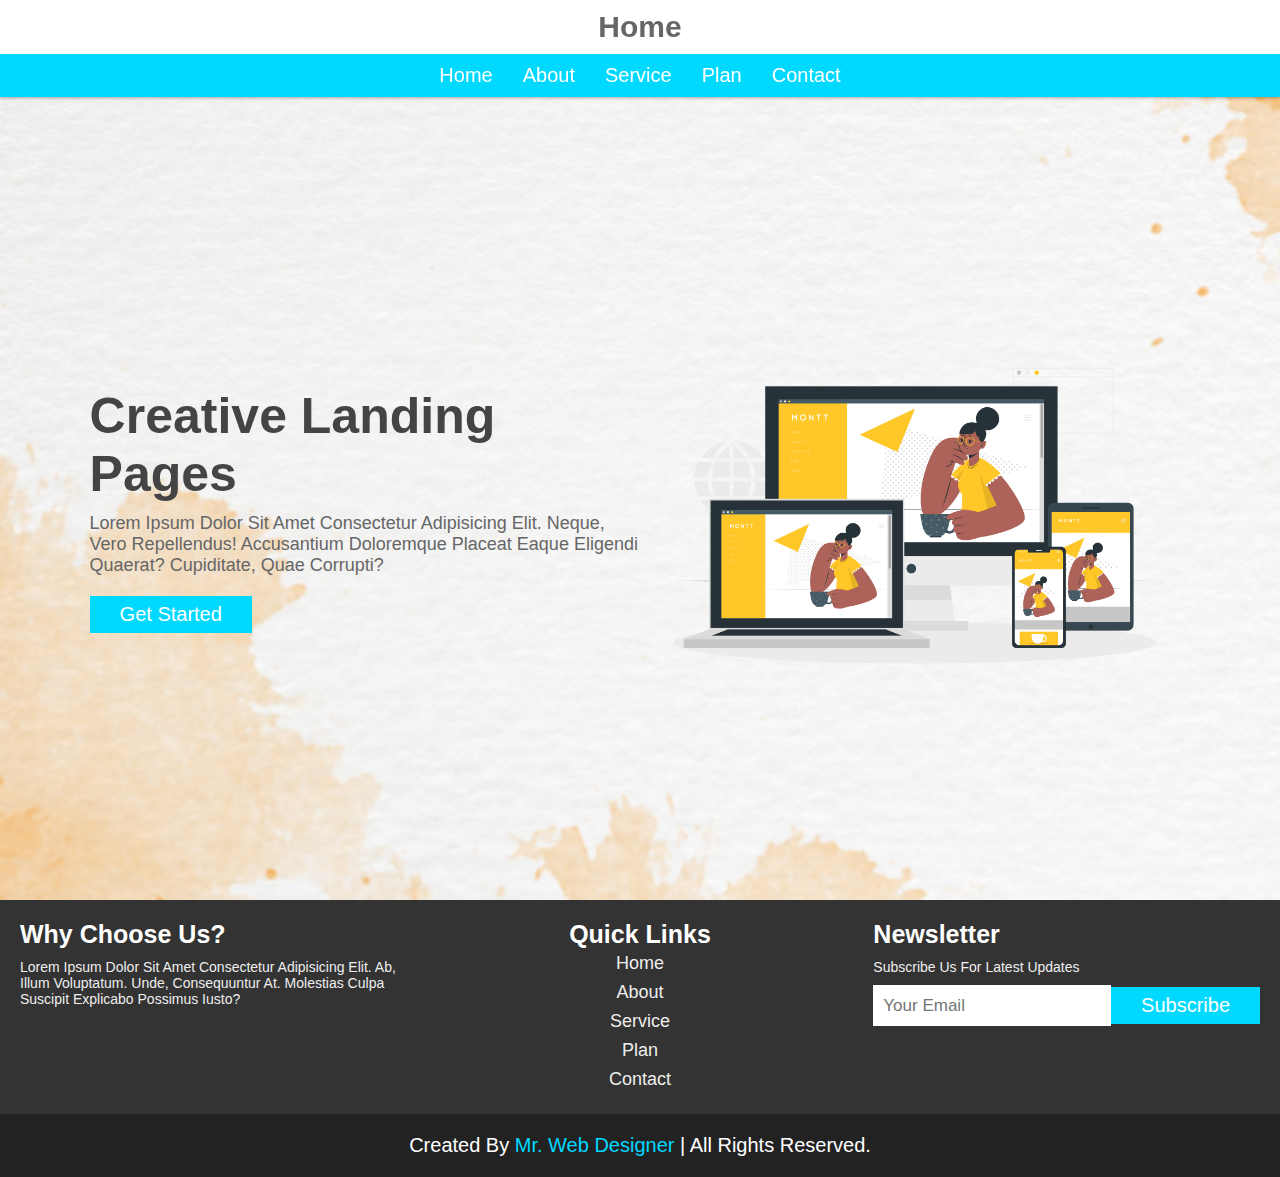
<file: index.html>
<!DOCTYPE html>
<html lang="en">
<head>
    <meta charset="UTF-8">
    <meta name="viewport" content="width=device-width, initial-scale=1.0">
    <title>home</title>

    <!-- font awesome cdn link  -->
    <link rel="stylesheet" href="https://cdnjs.cloudflare.com/ajax/libs/font-awesome/5.15.2/css/all.min.css">

    <!-- custom css file link  -->
    <link rel="stylesheet" href="style.css">
   
</head>
<body>
    
<!-- header section starts  -->

<header>

    <h1 class="heading">home</h1>

    <div id="menu" class="fas fa-bars"></div>

    <nav class="navbar">
        <ul>
            <li><a href="index.html">home</a></li>
            <li><a href="about.html">about</a></li>
            <li><a href="service.html">service</a></li>
            <li><a href="plan.html">plan</a></li>
            <li><a href="contact.html">contact</a></li>
        </ul>
    </nav>

</header>

<!-- header section ends -->

<!-- home section starts   -->

<section class="home">

    <div class="content">
        <h1>creative landing pages</h1>
        <p>Lorem ipsum dolor sit amet consectetur adipisicing elit. Neque, vero repellendus! Accusantium doloremque placeat eaque eligendi quaerat? Cupiditate, quae corrupti?</p>
        <a href="#"><button class="btn">get started</button></a>
    </div>

    <div class="image">
        <img src="./image/Web devices-cuate.png" alt="">
    </div>

</section>

<!-- home section ends -->

<!-- footer section starts  -->

<div class="footer">

    <div class="box-container">

        <div class="box">
            <h3>why choose us?</h3>
            <p>Lorem ipsum dolor sit amet consectetur adipisicing elit. Ab, illum voluptatum. Unde, consequuntur at. Molestias culpa suscipit explicabo possimus iusto?</p>
        </div>

        <div class="box">
            <h3>quick links</h3>
            <a href="index.html">home</a>
            <a href="about.html">about</a>
            <a href="service.html">service</a>
            <a href="plan.html">plan</a>
            <a href="contact.html">contact</a>
        </div>

        <div class="box">
            <h3>newsletter</h3>
            <p>subscribe us for latest updates</p>
            <form action="">
                <input type="email" placeholder="your email">
                <input type="submit" class="btn" value="subscribe">
            </form>
        </div>

    </div>

    <h1 class="credit"> created by <a href="#">mr. web designer</a> | all rights reserved. </h1>

</div>

<!-- footer section ends -->
</body>
</html>
</file>
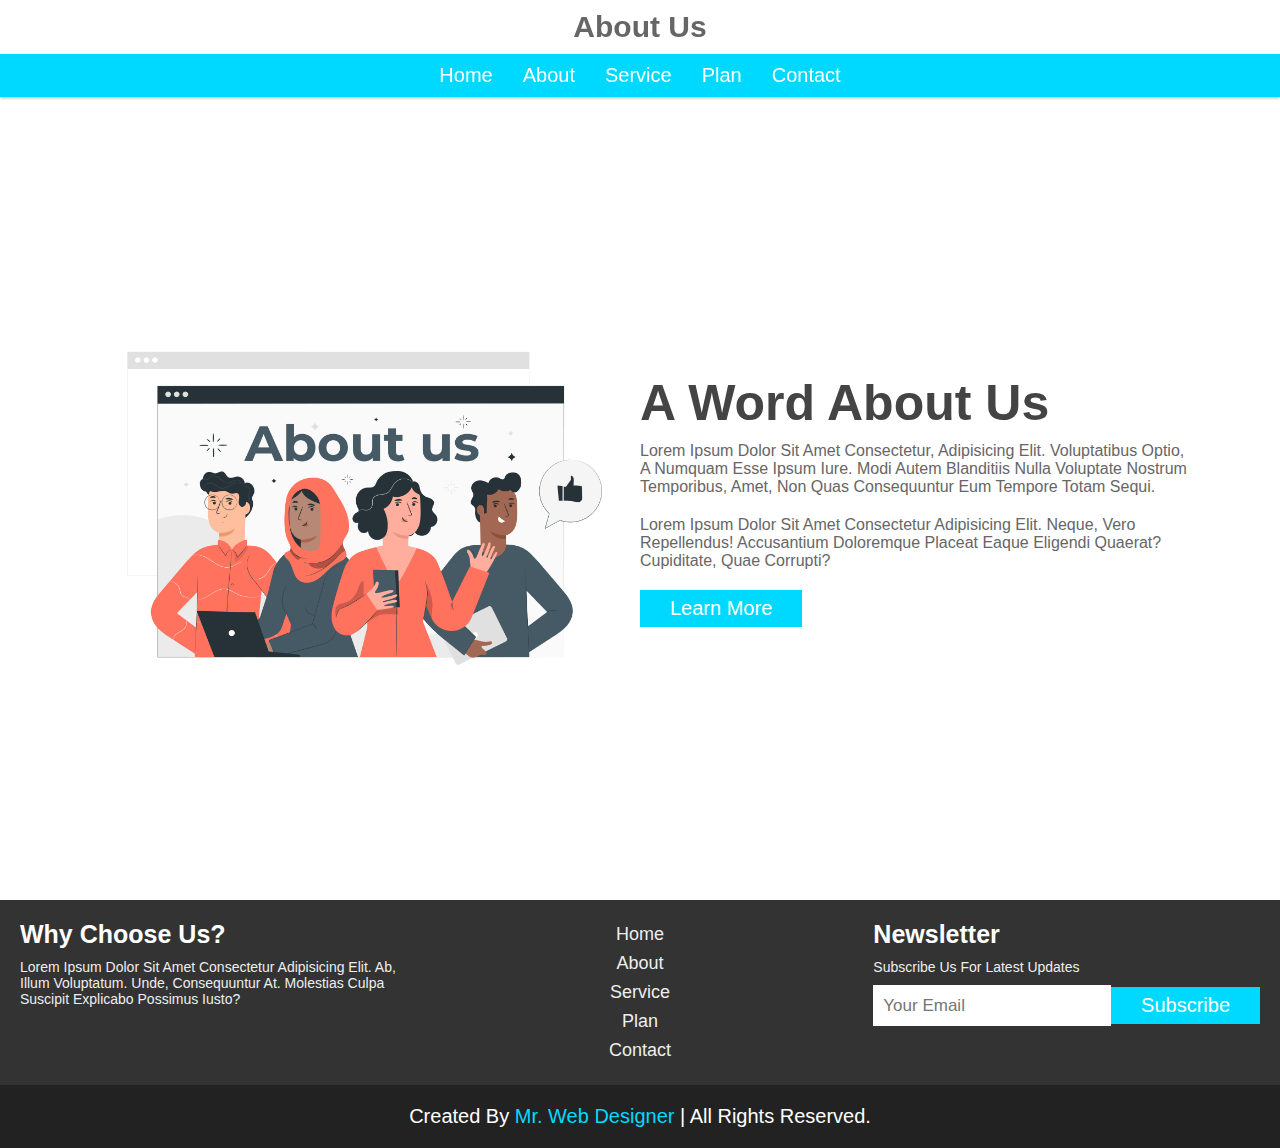
<file: about.html>
<!DOCTYPE html>
<html lang="en">
<head>
    <meta charset="UTF-8">
    <meta name="viewport" content="width=device-width, initial-scale=1.0">
    <title>about</title>

    <!-- font awesome cdn link  -->
    <link rel="stylesheet" href="https://cdnjs.cloudflare.com/ajax/libs/font-awesome/5.15.2/css/all.min.css">

    <!-- custom css file link  -->
    <link rel="stylesheet" href="style.css">

</head>
<body>
    
<!-- header section starts  -->

<header>

    <h1 class="heading">about us</h1>

    <div id="menu" class="fas fa-bars"></div>

    <nav class="navbar">
        <ul>
            <li><a href="index.html">home</a></li>
            <li><a href="about.html">about</a></li>
            <li><a href="service.html">service</a></li>
            <li><a href="plan.html">plan</a></li>
            <li><a href="contact.html">contact</a></li>
        </ul>
    </nav>

</header>

<!-- header section ends -->

<!-- about section start  -->

<section class="about">

    <div class="image">
        <img src="./image/About us page-pana.png" alt="">
    </div>

    <div class="content">
        <h1>a word about us</h1>
        <p>Lorem ipsum dolor sit amet consectetur, adipisicing elit. Voluptatibus optio, a numquam esse ipsum iure. Modi autem blanditiis nulla voluptate nostrum temporibus, amet, non quas consequuntur eum tempore totam sequi.</p>
        <p>Lorem ipsum dolor sit amet consectetur adipisicing elit. Neque, vero repellendus! Accusantium doloremque placeat eaque eligendi quaerat? Cupiditate, quae corrupti?</p>
        <a href="#"><button class="btn">learn more</button></a>
    </div>

</section>

<!-- about section ends -->


<div class="footer">

    <div class="box-container">

        <div class="box">
            <h3>why choose us?</h3>
            <p>Lorem ipsum dolor sit amet consectetur adipisicing elit. Ab, illum voluptatum. Unde, consequuntur at. Molestias culpa suscipit explicabo possimus iusto?</p>
        </div>

        <div class="box">
            <a href="index.html">home</a>
            <a href="about.html">about</a>
            <a href="service.html">service</a>
            <a href="plan.html">plan</a>
            <a href="contact.html">contact</a>
        </div>

        <div class="box">
            <h3>newsletter</h3>
            <p>subscribe us for latest updates</p>
            <form action="">
                <input type="email" placeholder="your email">
                <input type="submit" class="btn" value="subscribe">
            </form>
        </div>

    </div>

    <h1 class="credit"> created by <a href="#">mr. web designer</a> | all rights reserved. </h1>

</div>












</body>
</html>
</file>
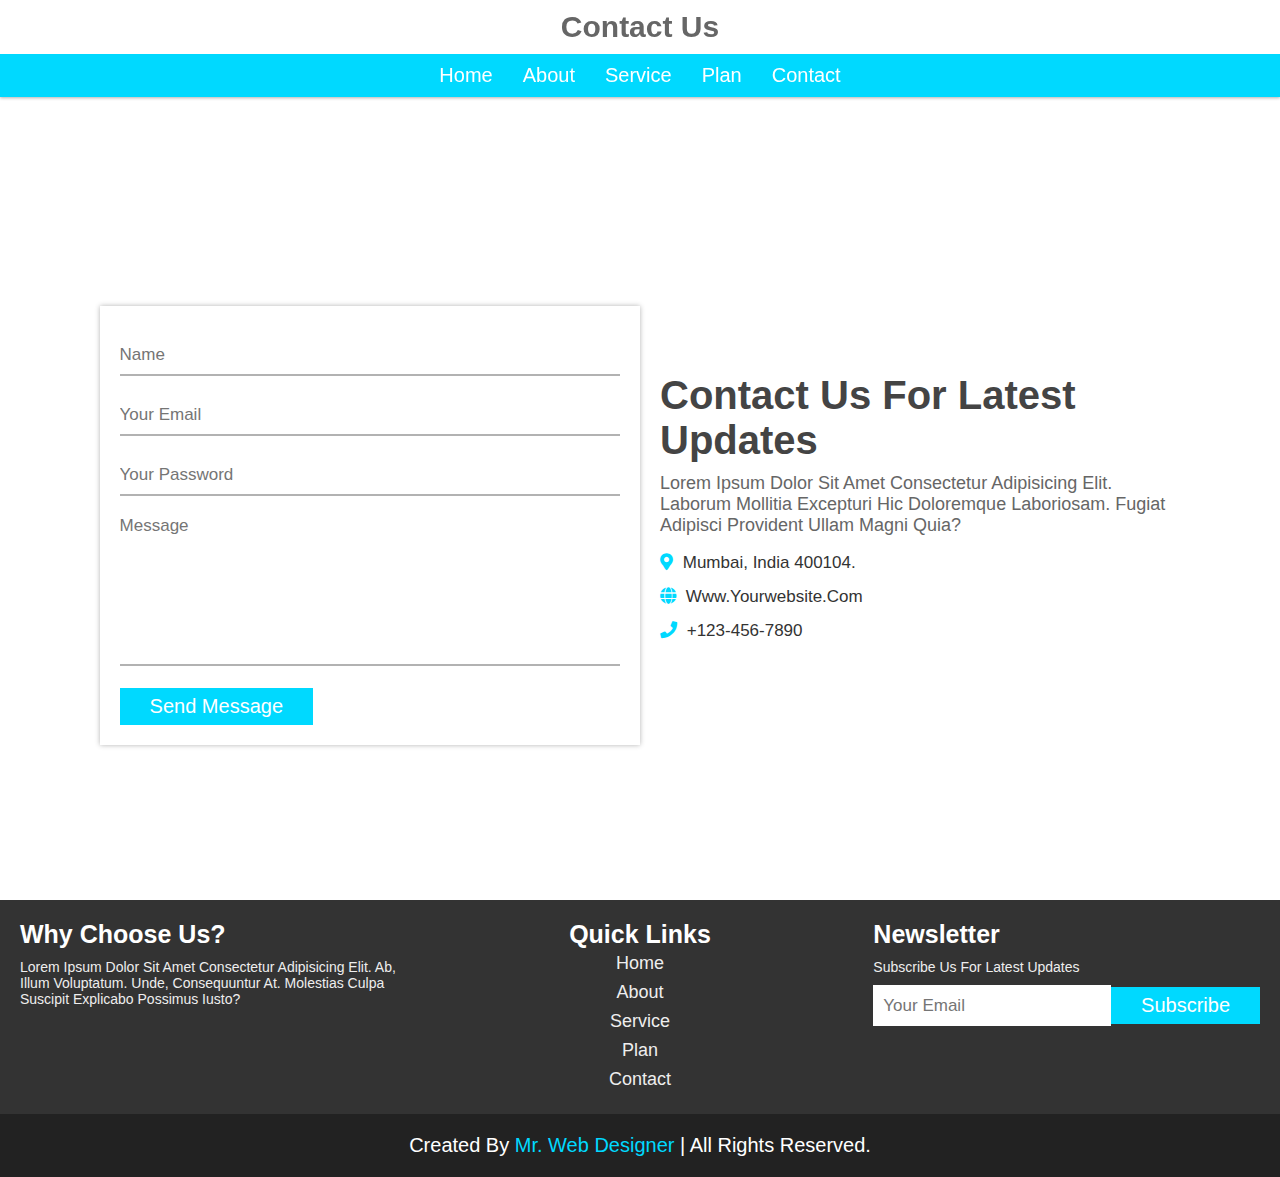
<file: contact.html>
<!DOCTYPE html>
<html lang="en">
<head>
    <meta charset="UTF-8">
    <meta name="viewport" content="width=device-width, initial-scale=1.0">
    <title>contact</title>

    <!-- font awesome cdn link  -->
    <link rel="stylesheet" href="https://cdnjs.cloudflare.com/ajax/libs/font-awesome/5.15.2/css/all.min.css">

    <!-- custom css file link  -->
    <link rel="stylesheet" href="style.css">

</head>
<body>
    
<!-- header section starts  -->

<header>

    <h1 class="heading">contact us</h1>

    <div id="menu" class="fas fa-bars"></div>

    <nav class="navbar">
        <ul>
            <li><a href="index.html">home</a></li>
            <li><a href="about.html">about</a></li>
            <li><a href="service.html">service</a></li>
            <li><a href="plan.html">plan</a></li>
            <li><a href="contact.html">contact</a></li>
        </ul>
    </nav>

</header>

<!-- header section ends -->

<!-- contact section starts  -->

<section class="contact">

    <form action="">

        <input type="text" class="box" placeholder="name">
        <input type="email" class="box" placeholder="your email">
        <input type="password" class="box" placeholder="your password">
        <textarea name="" id="" cols="30" rows="10" class="box message" placeholder="message"></textarea>
    
        <input type="submit" class="btn" value="send message">
    
    </form>
    
    <div class="content">
    
        <h3>contact us for latest updates</h3>
        <p>Lorem ipsum dolor sit amet consectetur adipisicing elit. Laborum mollitia excepturi hic doloremque laboriosam. Fugiat adipisci provident ullam magni quia?</p>
        <div class="icons">
            <i class="fas fa-map-marker-alt"></i> mumbai, india 400104.
        </div>
        <div class="icons">
            <i class="fas fa-globe"></i> www.yourwebsite.com
        </div>
        <div class="icons">
            <i class="fas fa-phone"></i> +123-456-7890
        </div>
    
    </div>

</section>

<!-- contact section ends -->

<div class="footer">

    <div class="box-container">

        <div class="box">
            <h3>why choose us?</h3>
            <p>Lorem ipsum dolor sit amet consectetur adipisicing elit. Ab, illum voluptatum. Unde, consequuntur at. Molestias culpa suscipit explicabo possimus iusto?</p>
        </div>

        <div class="box">
            <h3>quick links</h3>
            <a href="index.html">home</a>
            <a href="about.html">about</a>
            <a href="service.html">service</a>
            <a href="plan.html">plan</a>
            <a href="contact.html">contact</a>
        </div>

        <div class="box">
            <h3>newsletter</h3>
            <p>subscribe us for latest updates</p>
            <form action="">
                <input type="email" placeholder="your email">
                <input type="submit" class="btn" value="subscribe">
            </form>
        </div>

    </div>

    <h1 class="credit"> created by <a href="#">mr. web designer</a> | all rights reserved. </h1>

</div>
















</body>
</html>
</file>
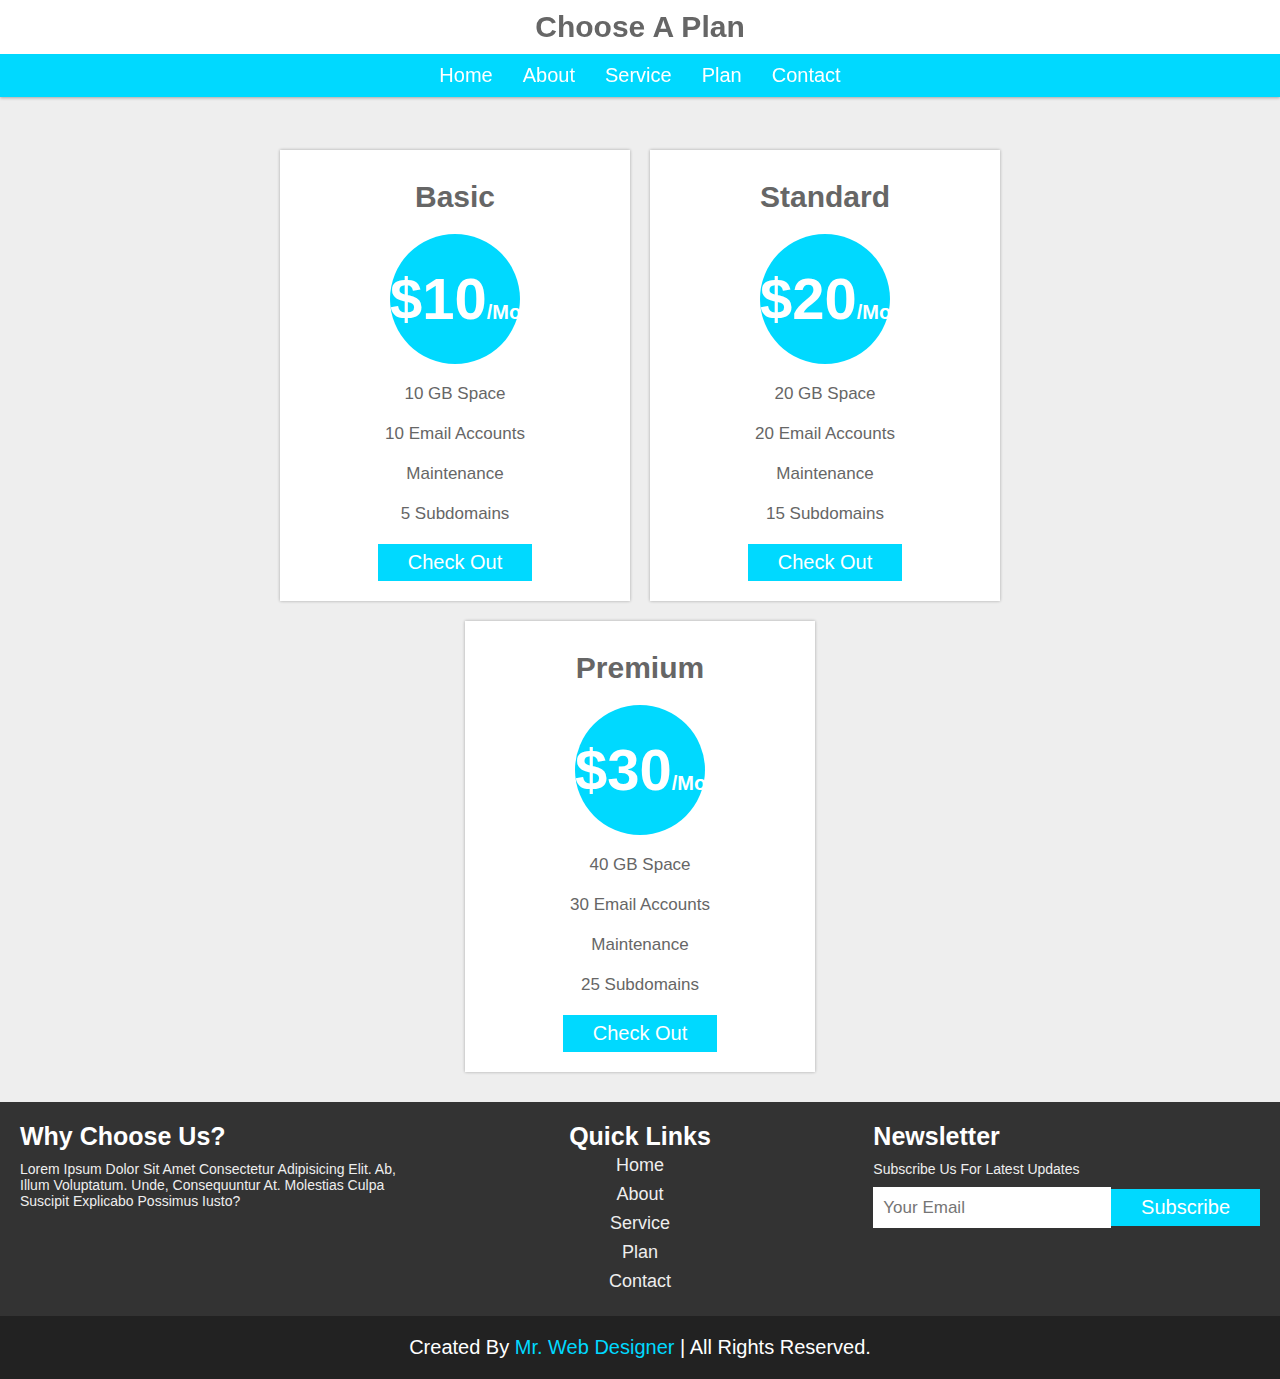
<file: plan.html>
<!DOCTYPE html>
<html lang="en">
<head>
    <meta charset="UTF-8">
    <meta name="viewport" content="width=device-width, initial-scale=1.0">
    <title>plan</title>

    <!-- font awesome cdn link  -->
    <link rel="stylesheet" href="https://cdnjs.cloudflare.com/ajax/libs/font-awesome/5.15.2/css/all.min.css">

    <!-- custom css file link  -->
    <link rel="stylesheet" href="style.css">
</head>
<body>
    
<!-- header section starts  -->

<header>

    <h1 class="heading">choose a plan</h1>

    <div id="menu" class="fas fa-bars"></div>

    <nav class="navbar">
        <ul>
            <li><a href="index.html">home</a></li>
            <li><a href="about.html">about</a></li>
            <li><a href="service.html">service</a></li>
            <li><a href="plan.html">plan</a></li>
            <li><a href="contact.html">contact</a></li>
        </ul>
    </nav>

</header>

<!-- header section ends -->

<!-- plan section starts  -->

<section class="plan">

    <div class="box-container">

        <div class="box">
            <h3 class="title">basic</h3>
            <div class="price">
                <h1>$10<span>/mo</span></h1>
            </div>
            <ul>
                <li>10 GB space</li>
                <li>10 Email Accounts</li>
                <li>Maintenance</li>
                <li>5 Subdomains</li>
            </ul>
            <a href="#"><button class="btn">check out</button></a>
        </div>

        <div class="box">
            <h3 class="title">standard</h3>
            <div class="price">
                <h1>$20<span>/mo</span></h1>
            </div>
            <ul>
                <li>20 GB space</li>
                <li>20 Email Accounts</li>
                <li>Maintenance</li>
                <li>15 Subdomains</li>
            </ul>
            <a href="#"><button class="btn">check out</button></a>
        </div>

        <div class="box">
            <h3 class="title">premium</h3>
            <div class="price">
                <h1>$30<span>/mo</span></h1>
            </div>
            <ul>
                <li>40 GB space</li>
                <li>30 Email Accounts</li>
                <li>Maintenance</li>
                <li>25 Subdomains</li>
            </ul>
            <a href="#"><button class="btn">check out</button></a>
        </div>

    </div>

</section>

<!-- plan section ends -->


<div class="footer">

    <div class="box-container">

        <div class="box">
            <h3>why choose us?</h3>
            <p>Lorem ipsum dolor sit amet consectetur adipisicing elit. Ab, illum voluptatum. Unde, consequuntur at. Molestias culpa suscipit explicabo possimus iusto?</p>
        </div>

        <div class="box">
            <h3>quick links</h3>
            <a href="index.html">home</a>
            <a href="about.html">about</a>
            <a href="service.html">service</a>
            <a href="plan.html">plan</a>
            <a href="contact.html">contact</a>
        </div>

        <div class="box">
            <h3>newsletter</h3>
            <p>subscribe us for latest updates</p>
            <form action="">
                <input type="email" placeholder="your email">
                <input type="submit" class="btn" value="subscribe">
            </form>
        </div>

    </div>

    <h1 class="credit"> created by <a href="#">mr. web designer</a> | all rights reserved. </h1>

</div>















</body>
</html>
</file>
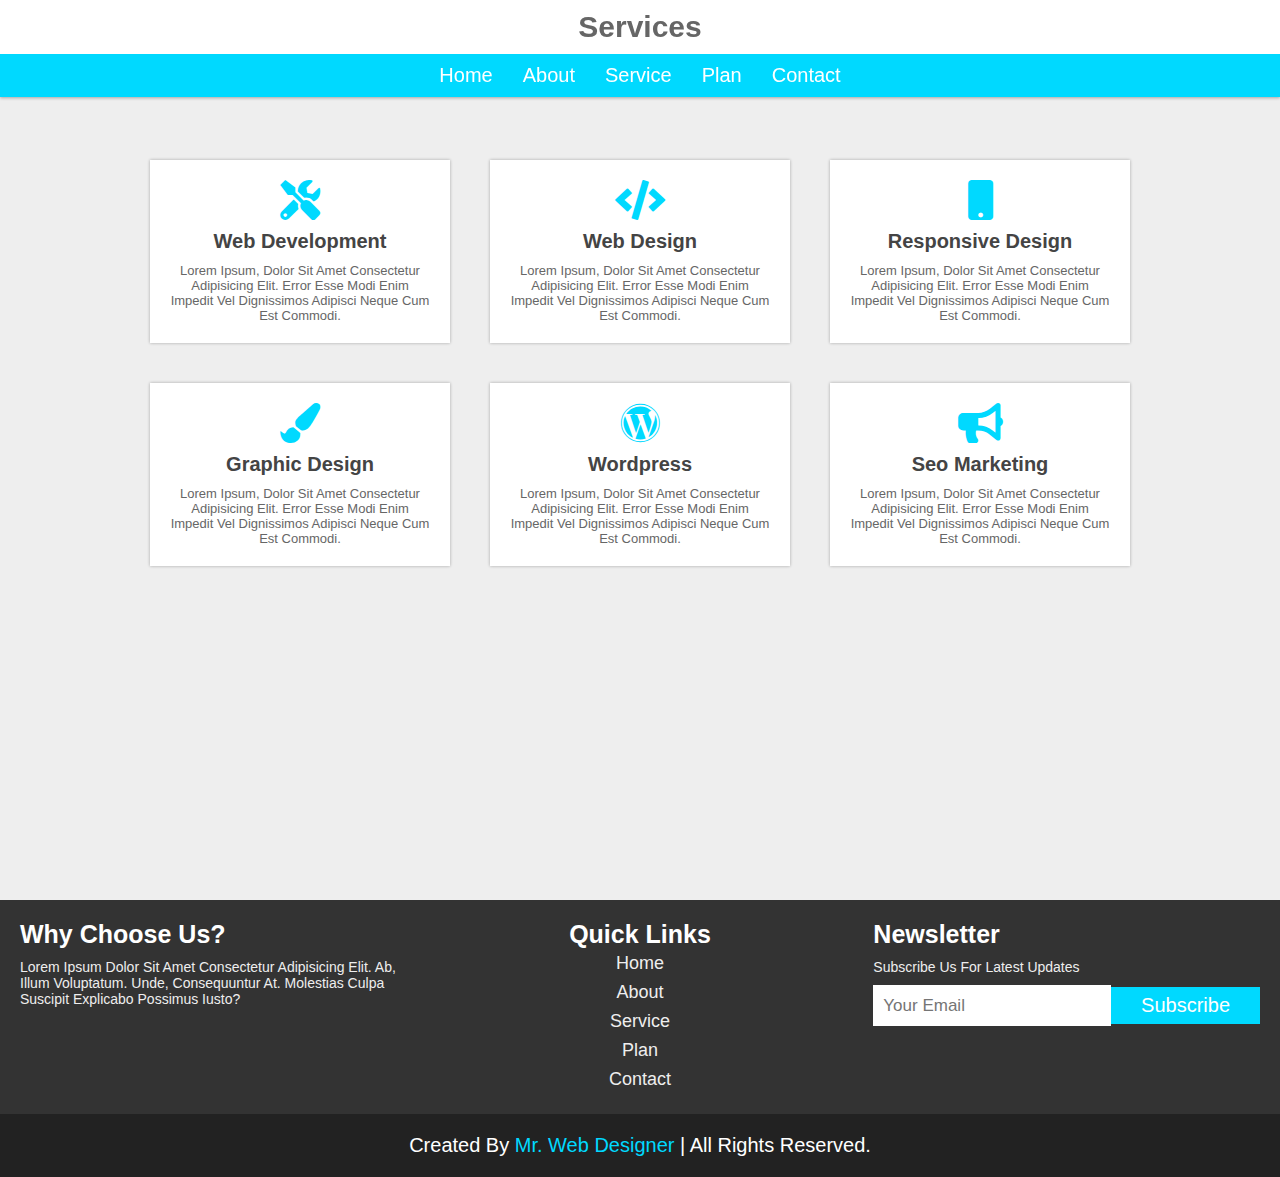
<file: service.html>
<!DOCTYPE html>
<html lang="en">
<head>
    <meta charset="UTF-8">
    <meta name="viewport" content="width=device-width, initial-scale=1.0">
    <title>service</title>

    <!-- font awesome cdn link  -->
    <link rel="stylesheet" href="https://cdnjs.cloudflare.com/ajax/libs/font-awesome/5.15.2/css/all.min.css">

    <!-- custom css file link  -->
    <link rel="stylesheet" href="style.css">

</head>
<body>
    
<!-- header section starts  -->

<header>

    <h1 class="heading">services</h1>

    <div id="menu" class="fas fa-bars"></div>

    <nav class="navbar">
        <ul>
            <li><a href="index.html">home</a></li>
            <li><a href="about.html">about</a></li>
            <li><a href="service.html">service</a></li>
            <li><a href="plan.html">plan</a></li>
            <li><a href="contact.html">contact</a></li>
        </ul>
    </nav>

</header>

<!-- header section ends -->

<!-- service section starts  -->

<section class="service">

    <div class="box-container">

        <div class="box">
            <i class="fas fa-tools"></i>
            <h3>web development</h3>
            <p>Lorem ipsum, dolor sit amet consectetur adipisicing elit. Error esse modi enim impedit vel dignissimos adipisci neque cum est commodi.</p>
        </div>

        <div class="box">
            <i class="fas fa-code"></i>
            <h3>web design</h3>
            <p>Lorem ipsum, dolor sit amet consectetur adipisicing elit. Error esse modi enim impedit vel dignissimos adipisci neque cum est commodi.</p>
        </div>

        <div class="box">
            <i class="fas fa-mobile"></i>
            <h3>responsive design</h3>
            <p>Lorem ipsum, dolor sit amet consectetur adipisicing elit. Error esse modi enim impedit vel dignissimos adipisci neque cum est commodi.</p>
        </div>

        <div class="box">
            <i class="fas fa-paint-brush"></i>
            <h3>graphic design</h3>
            <p>Lorem ipsum, dolor sit amet consectetur adipisicing elit. Error esse modi enim impedit vel dignissimos adipisci neque cum est commodi.</p>
        </div>

        <div class="box">
            <i class="fab fa-wordpress"></i>
            <h3>wordpress</h3>
            <p>Lorem ipsum, dolor sit amet consectetur adipisicing elit. Error esse modi enim impedit vel dignissimos adipisci neque cum est commodi.</p>
        </div>

        <div class="box">
            <i class="fas fa-bullhorn"></i>
            <h3>seo marketing</h3>
            <p>Lorem ipsum, dolor sit amet consectetur adipisicing elit. Error esse modi enim impedit vel dignissimos adipisci neque cum est commodi.</p>
        </div>

    </div>

</section>

<!-- service section ends -->


<div class="footer">

    <div class="box-container">

        <div class="box">
            <h3>why choose us?</h3>
            <p>Lorem ipsum dolor sit amet consectetur adipisicing elit. Ab, illum voluptatum. Unde, consequuntur at. Molestias culpa suscipit explicabo possimus iusto?</p>
        </div>

        <div class="box">
            <h3>quick links</h3>
            <a href="index.html">home</a>
            <a href="about.html">about</a>
            <a href="service.html">service</a>
            <a href="plan.html">plan</a>
            <a href="contact.html">contact</a>
        </div>

        <div class="box">
            <h3>newsletter</h3>
            <p>subscribe us for latest updates</p>
            <form action="">
                <input type="email" placeholder="your email">
                <input type="submit" class="btn" value="subscribe">
            </form>
        </div>

    </div>

    <h1 class="credit"> created by <a href="#">mr. web designer</a> | all rights reserved. </h1>

</div>






</body>
</html>
</file>
<file: style.css>
@import url('https://fonts.googleapis.com/css2?family=Poppins:wght@500&display=swap');

:root{
    --orange:#00d9ff;
}

*{
    font-family: 'Open Sans', sans-serif;
    margin:0; padding:0;
    box-sizing: border-box;
    text-decoration: none;
    outline:none;
    border:none;
    text-transform: capitalize;
    transition: all .2s linear;
}

*::selection{
    background:var(--orange);
    color:#fff;
}

html{
    font-size: 62.5%;
    overflow-x: hidden;
}

section{
    padding:0 7%;
    padding-top: 12rem;
}

.btn{
    font-size: 2rem;
    padding:.7rem 3rem;
    background:var(--orange);
    color:#fff;
    margin-top: 1rem;
    cursor: pointer;
}

.btn:hover{
    background:#333;
}

header{
    position: fixed;
    top:0; left: 0;
    z-index: 1000;
    background:#fff;
    box-shadow: 0 .1rem .3rem rgba(0,0,0,.3);
    width:100%;
}

header .heading{
    font-size: 3rem;
    color:#666;
    padding:1rem;
    text-align: center;
}

header #menu{
    font-size: 3rem;
    color:#666;
    cursor: pointer;
    margin:1rem;
    display: none;
}

header .navbar ul{
    padding: 10px;
    display: flex;
    align-items: center;
    justify-content: center;
    list-style: none;
    background:var(--orange); 
}

header .navbar ul li{
    margin:0 1.5rem;
}

header .navbar ul li a{
    font-size: 2rem;
    color:#fff;
}

header .navbar ul li a:hover{
    color:#444;
}

.home{
    min-height: 100vh;
    display: flex;
    align-items: center;
    justify-content: space-around;
    background:url(./image/home-bg.jpg) no-repeat;
    background-size: cover;
    background-position: center;
    background-attachment: fixed;
    flex-wrap: wrap;
}

.home .image{
    flex:1 1 40rem;
}

.home .image img{
    width:100%;
}

.home .content{
    flex:1 1 40rem;
}

.home .content h1{
    font-size: 5rem;
    color:#444;
}

.home .content p{
    font-size: 1.8rem;
    color:#666;
    padding:1rem 0;
}

.about{
    min-height: 100vh;
    display: flex;
    align-items: center;
    justify-content: space-around;
    flex-wrap: wrap;
    padding-bottom: 2rem;
}

.about .image{
    flex:1 1 40rem;
}

.about .image img{
    width:100%;
}

.about .content{
    flex:1 1 40rem;
}

.about .content h1{
    font-size: 5rem;
    color:#444;
}

.about .content p{
    font-size: 1.6rem;
    color:#666;
    padding:1rem 0;
}

.service{
    min-height: 100vh;
    background:#eee;
}

.service .box-container{
    display: flex;
    align-items: center;
    justify-content: center;
    flex-wrap: wrap;
    padding:2rem 0;
}

.service .box-container .box{
    background:#fff;
    margin:2rem;
    padding:1rem;
    width:30rem;
    text-align: center;
    box-shadow: 0 0 .3rem rgba(0,0,0,.3);
}

.service .box-container .box i{
    font-size: 4rem;
    padding:1rem;
    color:var(--orange);
}

.service .box-container .box h3{
    font-size: 2rem;
    color:#444;
}

.service .box-container .box p{
    font-size: 1.3rem;
    color:#666;
    padding:1rem;
}

.plan{
    min-height: 100vh;
    background:#eee;
}

.plan .box-container{
    display: flex;
    align-items: center;
    justify-content: center;
    flex-wrap: wrap;
    padding:2rem 0;
}

.plan .box-container .box{
    background:#fff;
    margin:1rem;
    padding:2rem;
    width:35rem;
    text-align: center;
    box-shadow: 0 0 .3rem rgba(0,0,0,.3);
    position: relative;
}

.plan .box-container .box .title{
    font-size: 3rem;
    color:#666;
    padding:1rem 0;
}

.plan .box-container .box .price{
    background:var(--orange);
    color:#fff;
    border-radius: 50%;
    margin:1rem auto;
    height:13rem;
    width:13rem;
    line-height: 13rem;
    text-align: center;
    font-size: 2.9rem;
}

.plan .box-container .box .price span{
    font-size: 2rem;
}

.plan .box-container .box ul li{
    color:#666;
    list-style: none;
    font-size: 1.7rem;
    padding:1rem 0;
}

.contact{
    min-height: 100vh;
    display: flex;
    align-items: center;
    justify-content: space-around;
    flex-wrap: wrap;
}

.contact form{
    flex:1 1 40rem;
    padding:2rem;
    margin:1rem;
    margin-top: 4rem;
    box-shadow: 0 0 .5rem rgba(0,0,0,.3);
}

.contact .content{
    flex:1 1 40rem;
    padding:3rem 1rem;
}

.contact form .box{
    width:100%;
    color:#333;
    height:4rem;
    font-size: 1.7rem;
    border-bottom: .2rem solid rgba(0,0,0,.3);
    text-transform: none;
    margin:1rem 0;
}

.contact form .box::placeholder{
    text-transform: capitalize;
}

.contact form .box:focus{
    border-color: var(--orange);
}

.contact form .message{
    height:15rem;
    resize: none;
}

.contact .content h3{
    font-size: 4rem;
    color:#444;
}

.contact .content p{
    font-size: 1.8rem;
    color:#666;
    padding:1rem 0;
}

.contact .content .icons{
    font-size: 1.7rem;
    color:#333;
    padding:.7rem 0;
}

.contact .content .icons i{
    padding-right: .5rem;
    color:var(--orange);
}

.footer{
    background:#333;
}

.footer .box-container{
    display: flex;
    justify-content: center;
    flex-wrap: wrap;
}

.footer .box-container .box{
    margin:2rem;
    flex:1 1 30rem;
}

.footer .box-container .box h3{
    font-size: 2.5rem;
    color:#fff;
}

.footer .box-container .box p{
    font-size: 1.4rem;
    color:#eee;
    padding:1rem 0;
}

.footer .box-container .box a{
    font-size: 1.8rem;
    color:#eee;
    padding:.4rem 0;
    display: block;
}

.footer .box-container .box a:hover{
    text-decoration: underline;
}

.footer .box-container .box:nth-child(2){
    text-align: center;
}

.footer .box-container form{
    display: flex;
    align-items: center;
}

.footer .box-container form input[type="email"]{
    height:4.1rem;
    width:100%;
    font-size: 1.7rem;
    padding:0 1rem;
}

.footer .box-container form .btn{
    margin-top: 0;
}

.footer .box-container form .btn:hover{
    color:#333;
    background:#ccc;
}

.footer .credit{
    font-size: 2rem;
    background:#222;
    text-align: center;
    color:#fff;
    padding:2rem 1rem;
    font-weight: normal;
}

.footer .credit a{
    color:var(--orange);
}











/* media queries  */

@media (max-width:768px){

    html{
        font-size: 55%;
    }

    .home .content{
        text-align: center;
    }

    .home .content h1{
        font-size: 4rem;
    }

    .about .content h1{
        font-size: 4rem;
    }

}

@media (max-width:500px){

    html{
        font-size: 50%;
    }

    header{
        display: flex;
        align-items: center;
        justify-content: space-between;
        padding:0 1rem;
    }

    header #menu{
        display: block;
    }

    header .navbar{
        position: fixed;
        top:6.2rem; right:-120%;
        height:100%;
        width:100%;
        border-top: .2rem solid rgba(0,0,0,.3);
    }

    header .navbar ul{
        height:100%;
        width:100%;
        flex-flow: column;
        background:#fff;
        padding-bottom: 15rem;
    }

    header .navbar ul li{
        text-align: center;
        width:100%;
        margin:1rem 0;
    }

    header .navbar ul li a{
        font-size: 4rem;
        color:#333;
        display: block;
    }

    header .navbar ul li a:hover{
        color:var(--orange);
    }

    .fa-times{
        transform: rotate(180deg);
    }

    header .navbar.nav-toggle{
        right:0;
    }

    section{
        padding-top: 5rem;
    }

    .footer .box-container .box:last-child{
        text-align: center;
    }

    .footer .box-container .box:last-child p{
        font-size: 1.7rem;
    }

    .footer .box-container .box:last-child form{
        flex-flow: column;
    }

    .footer .box-container .box:last-child form .btn{
        margin-top: 1rem;
        width:100%;
    }

}
</file>
